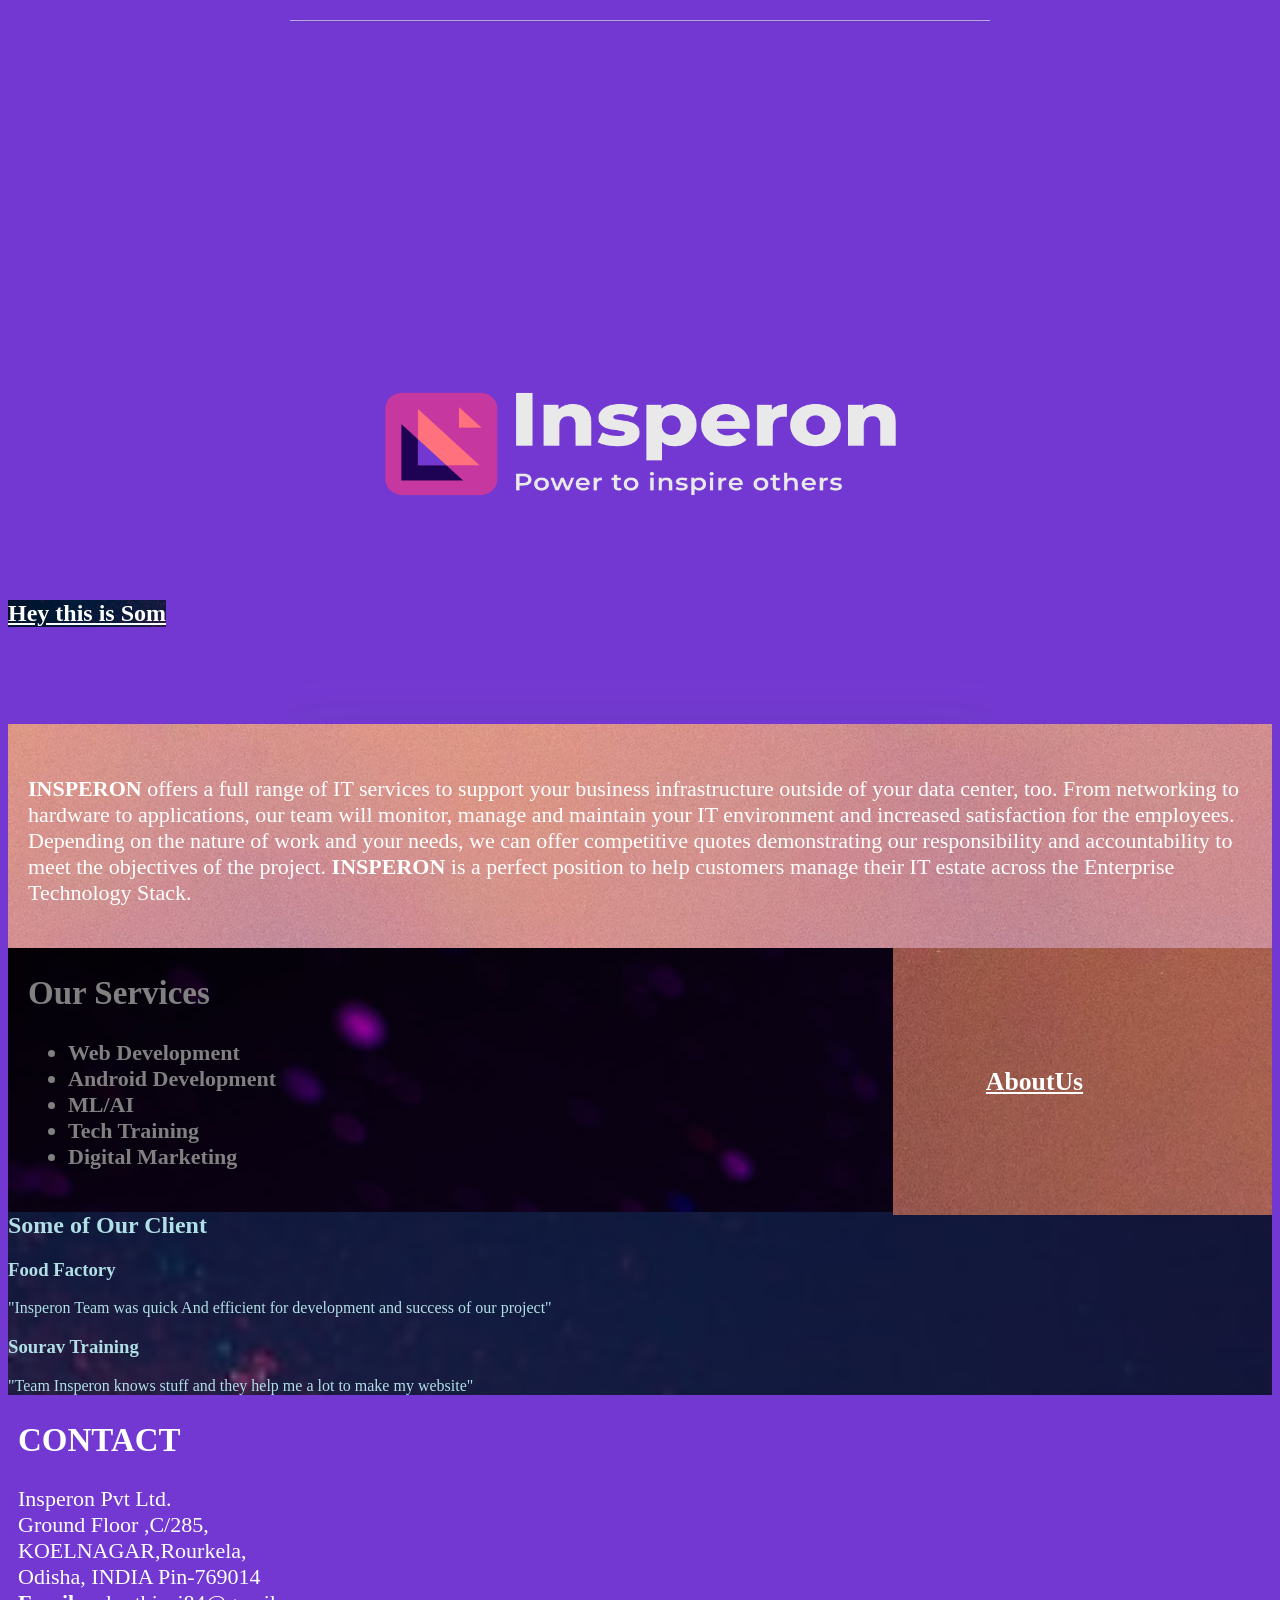
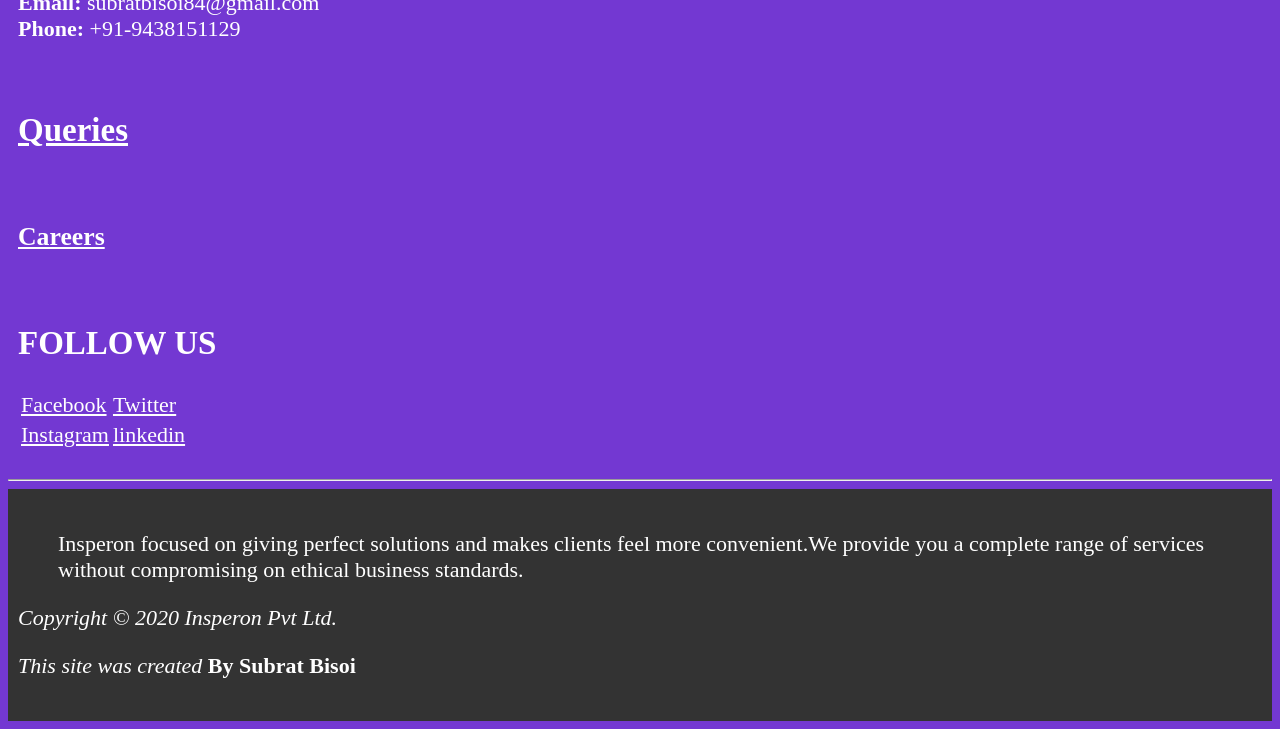
<file: index.html>
<!DOCTYPE html>
<html lang="en" dir="ltr">

<head>
  <meta charset="utf-8">
  <meta name="description" content="Company website">
  <meta name="keywords" content="Company website ,Insperon pvt ltd.">
  <link rel="stylesheet" type="text/css" href="css/style.css">
  <h2><a class="fix-me button" href="">Hey this is Som</a></h2>
  <div class="Indexlogo">
    <title>Insperon</title>
    <img src="image\mainlogo.png" width="700" height="700">
  </div>

</head>

<body>

  <div class="Introduction">

    <p>
      <strong>INSPERON</strong> offers a full range of IT services to support your business infrastructure outside of your data center, too. From networking to hardware to applications, our team will monitor, manage and maintain your IT environment
      and
      increased satisfaction for the employees. Depending on the nature of work and your needs, we can offer competitive quotes demonstrating our responsibility and accountability to meet the objectives of the project.
      <strong>INSPERON</strong> is a perfect position to help customers manage their IT estate across the Enterprise Technology Stack.


    </p>
  </div>


  <div class="Services">
    <h2>Our Services</h2>
    <ul>
      <li><strong>Web Development</strong></li>
      <li><strong>Android Development</strong></li>
      <li><strong>ML/AI</strong></li>
      <li><strong>Tech Training</strong></li>
      <li><strong>Digital Marketing</strong></li>
    </ul>
  </div>
  <div class="Aboutusref">
    <h3><a href="Aboutus.html" target="_blank">AboutUs</a></h3>
    </h2>
  </div>


  <div class="Client">
    <h2>Some of Our Client</h2>
    <h3>Food Factory</h3>
    <p>"Insperon Team was quick And efficient for development and success of our project"</p>
    <h3>Sourav Training</h3>
    <p>"Team Insperon knows stuff and they help me a lot to make my website"</p>

  </div>

  <div class="Contact">
    <h2>CONTACT</h2>
    <p>Insperon Pvt Ltd.
      <br>
      Ground Floor ,C/285,
      <br>
      KOELNAGAR,Rourkela,
      <br>
      Odisha,
      INDIA
      Pin-769014
      <br>
      <strong>Email:</strong>
      subratbisoi84@gmail.com
      <br>
      <strong>Phone:</strong>
      +91-9438151129

    </p>

  </div>
  <div class="Queries">
    <h2><a href="Queries.html" target="_blank">Queries</a></h2>
  </div>

  <div class="Careers">
    <h3><a href="Careers.html" target="_blank">Careers</a></h3>
  </div>

  <div class="Follow">
    <h2>FOLLOW US</h2>
    <table>
      <tbody>
        <tr>
          <td><a href="">Facebook</a></td>
          <td><a href="">Twitter</a></td>
        </tr>
        <tr>
          <td><a href="">Instagram</a></td>
          <td><a href="">linkedin</a></td>
        </tr>
      </tbody>
    </table>

  </div>
  <script src="main.js">
  </script>
  <hr>
  <div class="Copyright">


    <blockquote cite="http://www.insperon.com">
      Insperon focused on giving perfect solutions and makes clients feel more convenient.We provide you a complete range of services without compromising on ethical business standards.

    </blockquote>


    <p><cite>Copyright &copy; 2020 Insperon Pvt Ltd.</cite></p>

    <p><cite>This site was created</cite> <strong>By Subrat Bisoi</strong></p>
  </div>

</body>

</html>
</file>
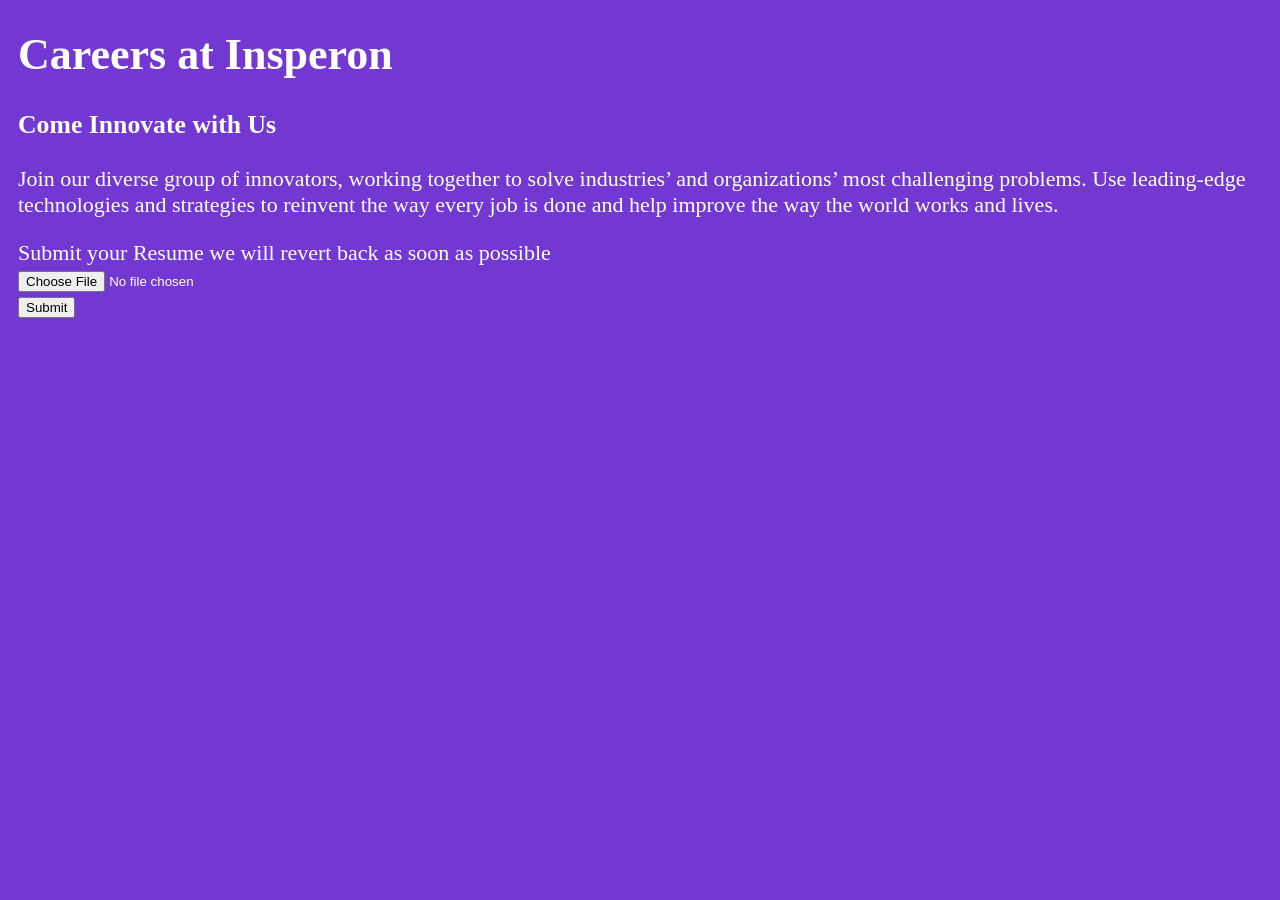
<file: Careers.html>
<!DOCTYPE html>
<html lang="en" dir="ltr">
<link rel="stylesheet" type="text/css" href="css/style.css">
<header class="Careers">
  <head>
    <meta charset="utf-8">
    <title>Careers</title>
    <h1>Careers at Insperon</h1>
    <h3>Come Innovate with Us</h3>
  </head>
  <body>
    <p>Join our diverse group of innovators, working together to solve industries’ and organizations’ most challenging problems. Use leading-edge technologies and strategies to reinvent the way every job is done and help improve the way the world works and lives.</p>
    <form action="mailto:subratbisoi84@gmail.com" method="post" enctype="text/plain">
      <div>
    <label>Submit your Resume we will revert back as soon as possible</label>
    <br>
    <input type="file" name="" value="">
    </div>
    <input type="submit">
    </form>

  </body>
  </header>

</html>
</file>
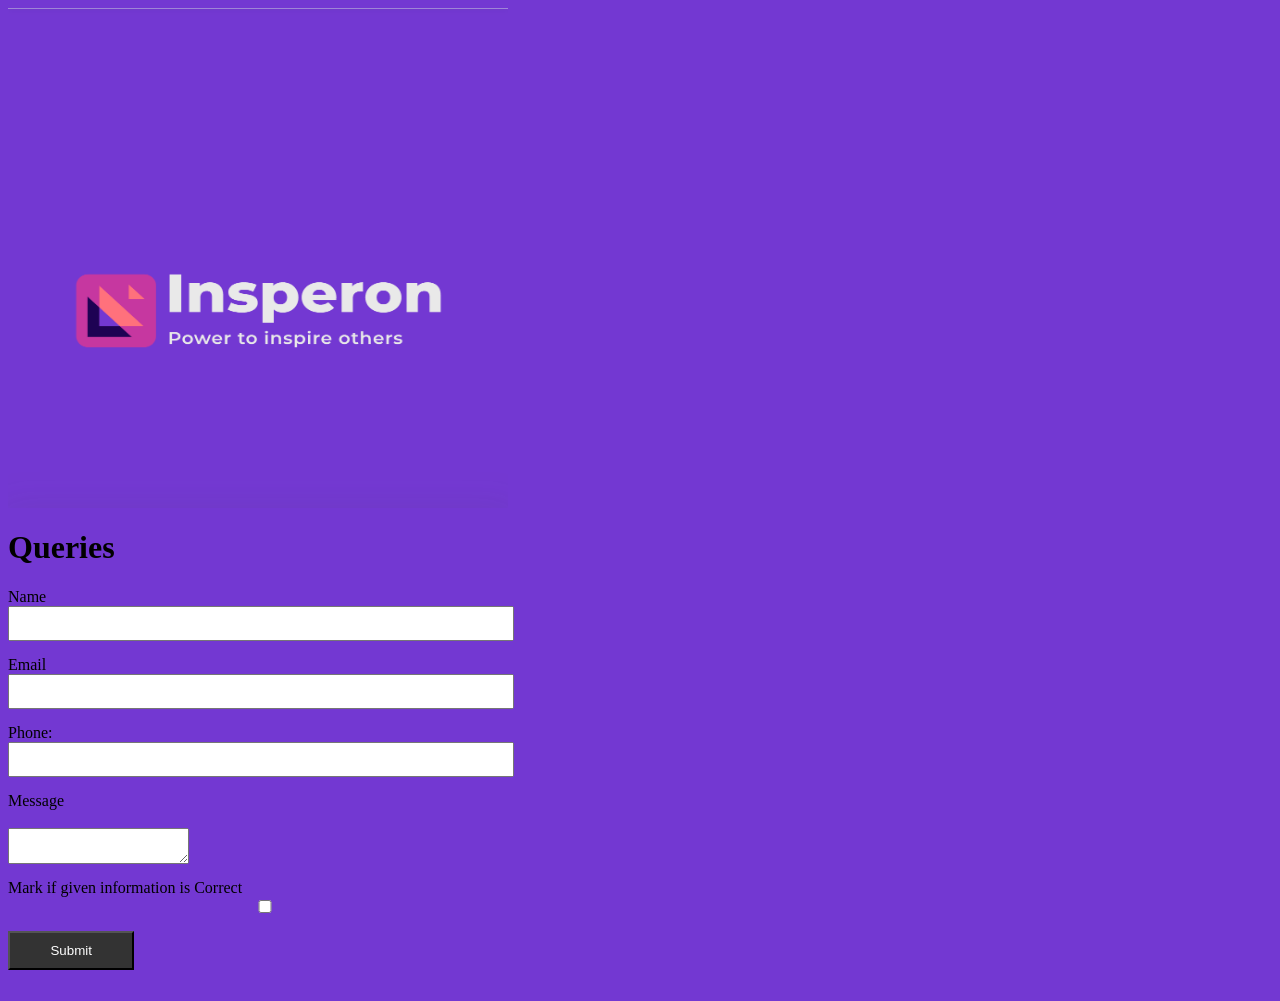
<file: Queries.html>
<link rel="stylesheet" type="text/css" href="css/style.css">
<div class="Query">
  <img src="image\mainlogo.png" width="500" height="500">
  <head>
    <h1>Queries</h1>
  </head>
  <body>

  <form  class="form" action="mailto:subratbisoi84@gmail.com" method="post" enctype="text/plain">
    <div class="form-group">
  <label>Name</label>
  <input type="text" name="Name" value="">
  </div>
  <div class="form-group">
  <label>Email</label>
  <input type="email" name="Email" value="">
  </div>
  <div class="form-group">
  <label>Phone:</label>
  <input type="number" name="Phoneno" value="">
  </div>
  <div class="form-group">
  <label>Message</label>
	<br>
  <textarea name="Message"></textarea>
  </div>
  <div class="form-group">
    <label>Mark if given information is Correct</label>
    <input type="checkbox" name="" value="">
  </div>
  <div class="form-group">
  <input type="submit">
  </div>
</form>
</div>
</body>
</file>
<file: css/style.css>
body
{
  background-color:#7338D2;
}

a{
  color: white;
}
a:hover
{
  color:red;
}
a:active
{
  color:green;
}

.Indexlogo
{
  background-color:#7338D2;
  text-align: center;
}

.Introduction
{
  background-image:url("../image/bg2.jpg");
  background-repeat: no-repeat;
  background-position: center top;
  background-color: #7338D2;
  color: white;
  font-size: 22px;
  padding: 30px 20px 20px 20px;
}
.Services
{
  float:left;
  background-image:url("../image/bg1.jpg");
  color: grey;
  width: 70%;
  font-size: 22px;
  padding-bottom:20px;
  padding-left: 20px;
  padding-right:20px;
  box-sizing:border-box;

}
.Aboutusref
{
  width: 30%;
  float: right;
  background-image:url("../image/bg2.jpg");
  font-size: 22px;
  box-sizing: border-box;
  padding: 93px;


}
.Client
{
  clear: left;
  background-image:url("../image/bg4.jpg");
  background-repeat: no-repeat;
  background-position: center top;
  color:powderblue;
  background-size: 3000px;
}


.Contact
{
  background-color: #7338D2;
  color: white;
  font-size: 22px;
  padding-bottom:20px;
  padding-left: 10px;
  padding-right:20px;
}

.Queries
{
  background-color: #7338D2;
  color: white;
  font-size: 22px;
  padding-bottom:20px;
  padding-left: 10px;
  padding-right:20px;
}
.Careers
{
  background-color: #7338D2;
  color: white;
  font-size: 22px;
  padding-bottom:20px;
  padding-left: 10px;
  padding-right:20px;
}
.Follow
{
  background-color: #7338D2;
  color: white;
  font-size: 22px;
  padding-bottom:20px;
  padding-left: 10px;
  padding-right:20px;
}

.Copyright
{
  background-color: #333;
  text-align: left;
  color: white;
  font-size: 22px;
  padding-bottom:20px;
  padding-left: 10px;
  padding-right:20px;
  padding-top: 20px;
}
.AboutUs
{
  background-color: #7338D2;
  color: white;
  font-size: 22px;
  padding-bottom:20px;
  padding-left: 10px;
  padding-right:20px;
}

/*Queries*/
.form  .form-group
{
  padding-bottom:15px;
}
.form-group label
 {
   display:block;
 }
.form-group input ,.my-form textarea
{
  padding:8px;
  width:40%;
}
.form-group input[type="submit"]
{
  background-color: #333;
  color:#fff;
  padding:10px 15px;
  width:10%;
}
.fix-me
{
  position:fixed;
  background-image:url("../image/bg4.jpg");
  top:600px;
  color:white;
}
</file>
